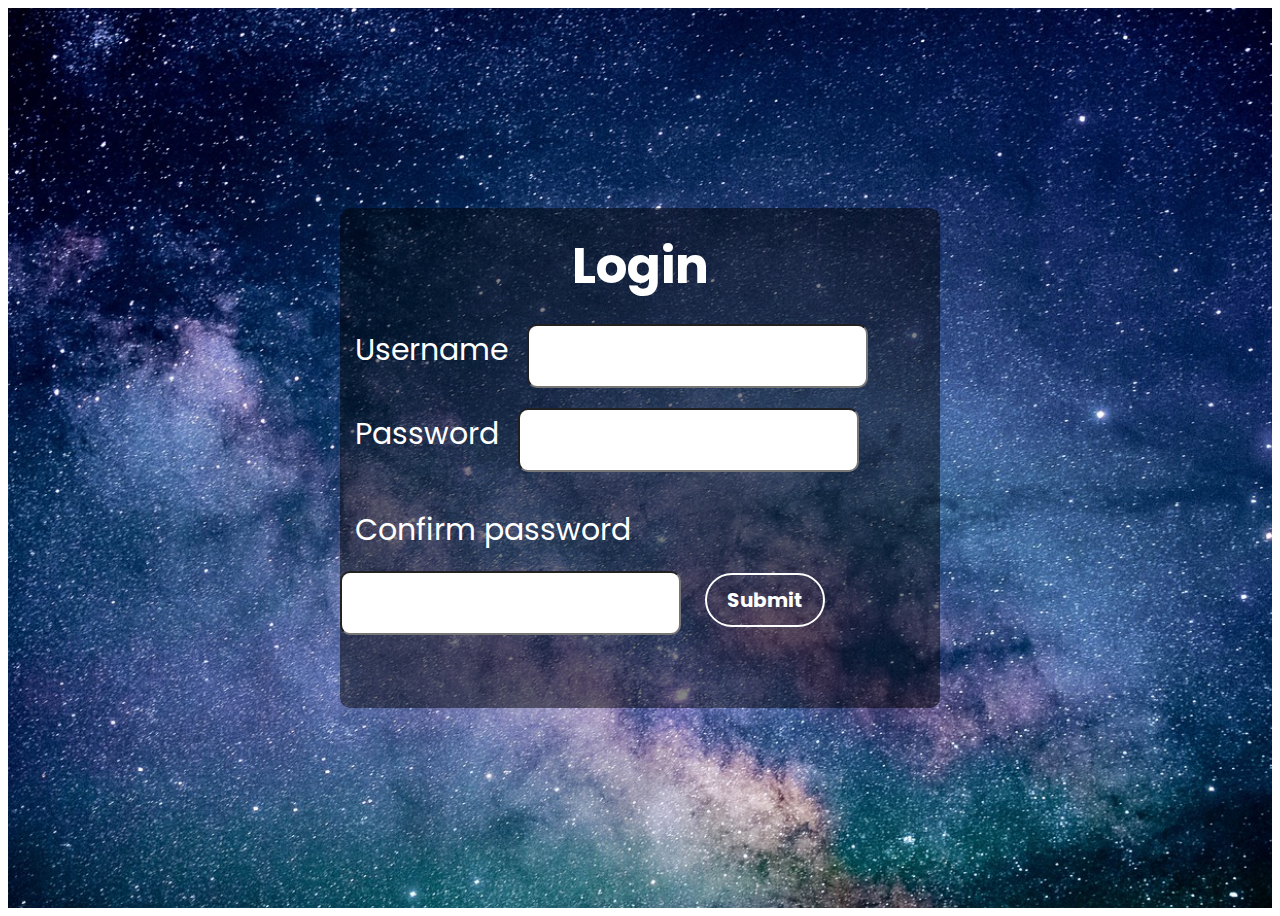
<file: index.html>
<!DOCTYPE html>
<html lang="en">
<head>
    <meta charset="UTF-8">
    <meta name="viewport" content="width=device-width, initial-scale=1.0">
    <title>Form Validation</title>
    <link rel="stylesheet" href="has_attribute.css">
    <link rel="preconnect" href="https://fonts.googleapis.com">
<link rel="preconnect" href="https://fonts.gstatic.com" crossorigin>
<link href="https://fonts.googleapis.com/css2?family=Poppins&display=swap" rel="stylesheet">

</head>
<body>
<div id="back_img">

<div class="box">
    <h1 class="heading">Login</h1>
    <!-- <form action="" method="post" id="loginForm"> -->
        <form action=""  onsubmit="return myform()">
        <label for="">Username</label>
        <input type="text" id="input_one" value="">

        <label for="">Password</label>
        <input type="password" id="input_two" value=""> 

        <p id="show"></p>

        <label for="">Confirm password</label>
        <input type="password" id="input_three" value="">

       <button id="btn" >Submit</button>
    </form>

</div>

</div>

    <script>
    // const loginForm=document.querySelector("#loginForm")
    // loginForm.addEventListener("submit",myform);
     function myform()
     {

        var pass=document.getElementById('input_two').value;

        var connfirm=document.getElementById('input_three').value;
        let para= document.querySelector("#show")

        if(pass=="")
        {
            para.innerHTML='password is required'
           // alert('password is required');
            return false;
        }

        else if(pass.length<4){
            para.innerHTML='password is too short'
            return false;

        }
        else if(pass.length!=connfirm.length){
            para.innerHTML='password did not match'
            return false;

        }
        else{
           // alert('Submit');
           // para.innerHTML='Submit'
            window.location="has_attribute_new.html"
            return false;

        }
     }   


// const myButton = document.getElementById("myBtn");
// let answer = myButton.hasAttribute("onclick");
// console.log(answer)


    </script>
    
</body>
</html>
</file>
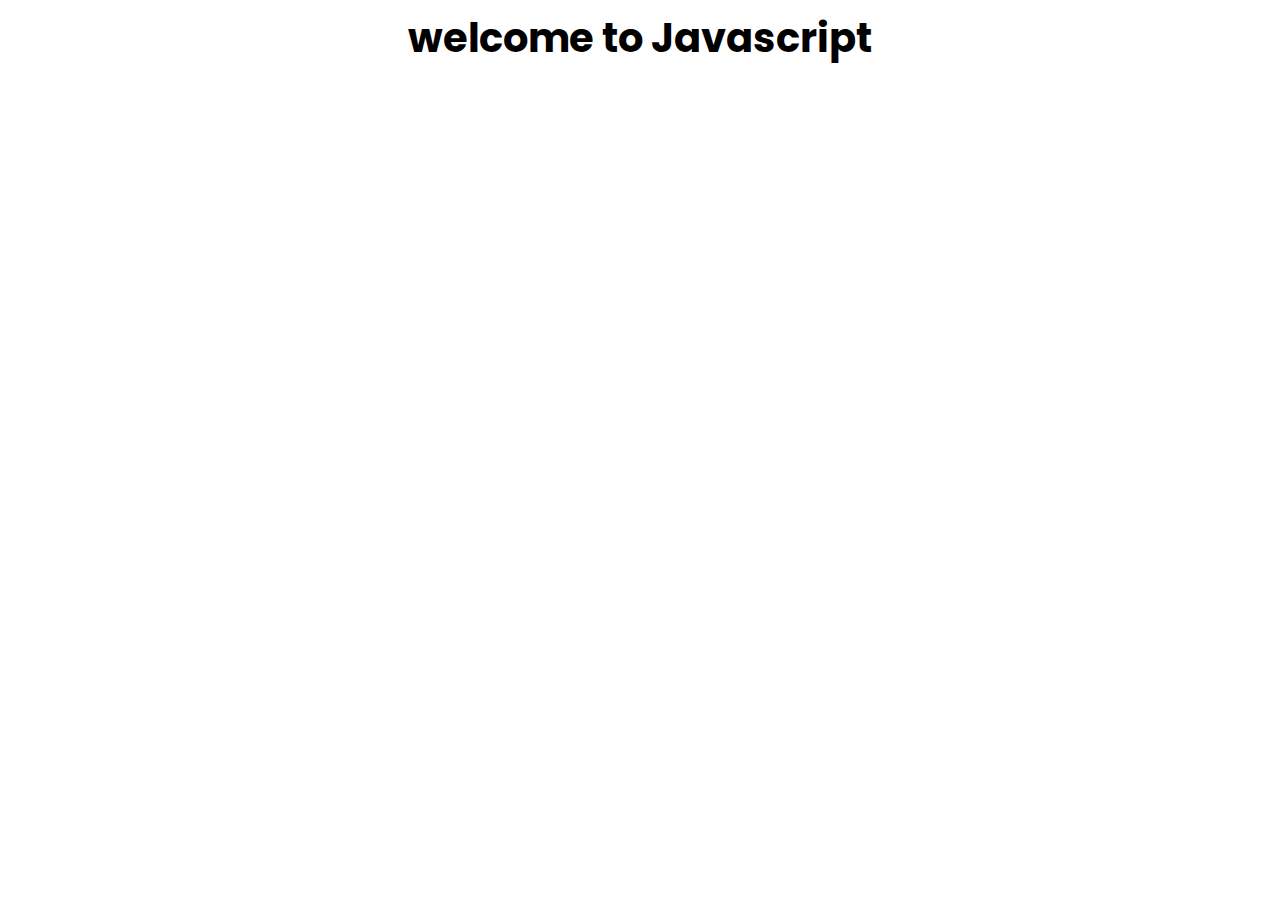
<file: has_attribute_new.html>
<!DOCTYPE html>
<html lang="en">
<head>
    <meta charset="UTF-8">
    <meta name="viewport" content="width=device-width, initial-scale=1.0">
    <title>Document</title>
    <link rel="preconnect" href="https://fonts.googleapis.com">
<link rel="preconnect" href="https://fonts.gstatic.com" crossorigin>
<link href="https://fonts.googleapis.com/css2?family=Poppins&display=swap" rel="stylesheet">

</head>
<style>
    *{
    font-family: 'Poppins', sans-serif;
}
    h1{
        margin: auto;
        text-align: center;
        font-size: 40px;

    }
</style>
<body>
    <h1>welcome to Javascript</h1>
    
</body>
</html>
</file>
<file: has_attribute.css>
*{
    font-family: 'Poppins', sans-serif;
}

#back_img{
    background-image: url("astronomy.jpg");
    width: 100%;
    height: 100vh;
    display: flex;
    align-items: center;
    justify-content: center;
    background-position: center;
    background-repeat: no-repeat;
    background-size: cover;
}
.box{
    height: 500px;
    width: 600px;
     background: linear-gradient(); 
    background-color: #0000007a;
    display: flex;
    flex-wrap: wrap;
    flex-direction: column;
    border-radius: 10px;
 } 
input{
    padding: 20px 40px;
    margin-bottom: 20px;
    border-radius: 10px;

}
label{
    color: white;
    font-size: 30px;
    margin-right: 15px;
    margin-left: 15px;
}
#btn{
    padding: 10px 20px;
    border-radius: 30px;
    color: white;
    font-weight: bold;
    background-color: transparent;
    border: 2px solid white !important;
    font-size: 20px;
    margin: 20px 0 0 20px;
   
}
.heading{
    color: white;
    margin:20px auto ;
    font-size: 50px;
}
#show{
    color: white;
    font-size: 15px;
    margin-left: 10px;
}
</file>
